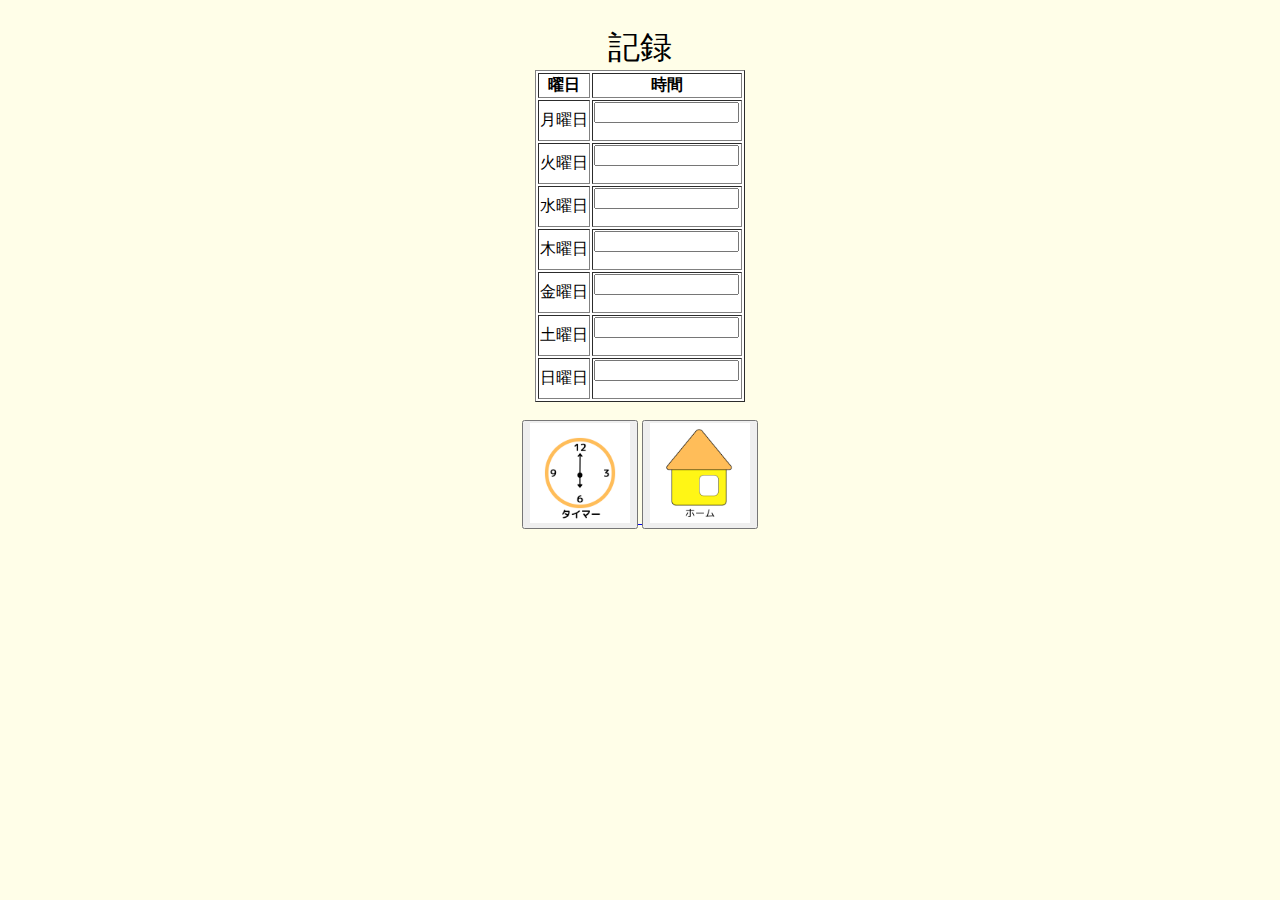
<file: data.html>
<!DOCTYPE html>
<html>
<head>
<title>基本的な表の作成</title>
<center><center>
</head>
<body  bgcolor="#FFFEE8">
    <br>
    <font size="6">記録</font>
    <br>
 <table border="1" width="210" bgcolor="white">
    <tr>
      <th>曜日</th>
      <th>時間</th>
    </tr>
    <tr>
      <td>月曜日</td>
      <td><input type="text" name="name" size="15"></p></td>
    </tr>
    <tr>
      <td>火曜日</td>
      <td><input type="text" name="name" size="15"></p></td>
    </tr>
    <tr>
        <td>水曜日</td>
      <td><input type="text" name="name" size="15"></p></td>
    </tr>
    <tr>
        <td>木曜日</td>
      <td><input type="text" name="name" size="15"></p></td>
    </tr>
    <tr>
         <td>金曜日</td>
      <td><input type="text" name="name" size="15"></p></td>
    </tr>
    <tr>  
        <td>土曜日</td>
      <td><input type="text" name="name" size="15"></p></td>
      </tr>
    <tr>
        <td>日曜日</td>
      <td><input type="text" name="name" size="15"></p></td>
  </table>
</body>
</html>
 <!-- アプリに飛べるようにする -->
<br>
<center><center>
    <button type="button"><a href= "time.html" > <value="タイマーへ"onclic="document.location='time.html';"><img src="images/dtaima.png"  height ="100" width="100" /></button>
    <button type="button"><a href= "home.html" > <value="ホームへ"onclic="document.location='home.html';"><img src="images/Aho-mu.png"  height ="100" width="100" /></button>
 </body>
</file>
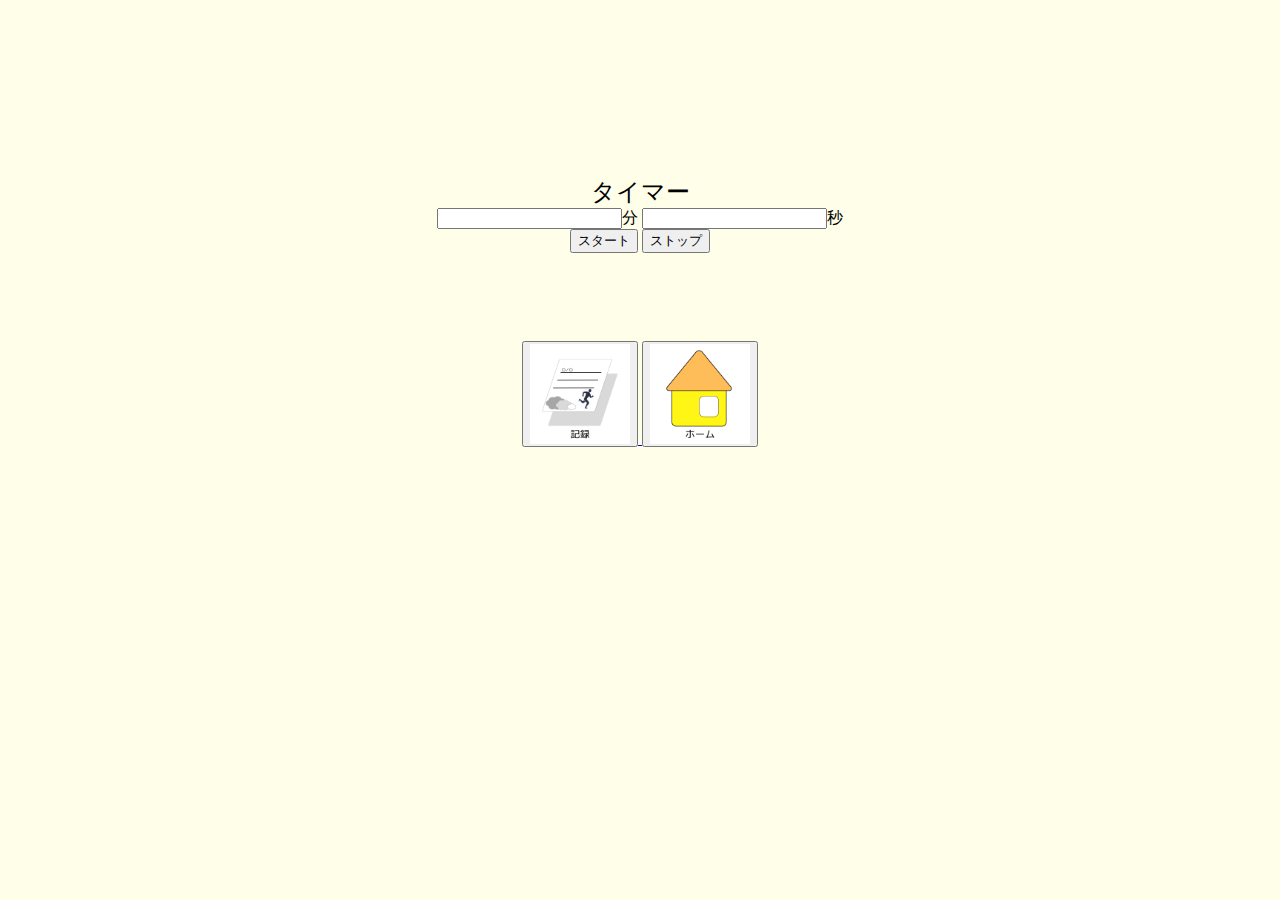
<file: time.html>
<head>
    <canvas id="canvas"></canvas>
 <center><center>
     <body>
         <body  bgcolor="#FFFEE8">
<br>


    <font size="5">  タイマー </font>
    <br>
<form name="timer">
<input type="text" value="" class="c-form-text">分
<input type="text" value="" class="c-form-text">秒<br>
<input type="button" value="スタート" onclick="cntStart()">
<input type="button" value="ストップ" onclick="cntStop()">
</form>
<script>

var timer1; //タイマーを格納する変数（タイマーID）の宣言


//カウントダウン関数を1000ミリ秒毎に呼び出す関数
function cntStart()
{
  document.timer.elements[2].disabled=true;
  timer1=setInterval("countDown()",1000);
}

//タイマー停止関数
function cntStop()
{
  document.timer.elements[2].disabled=false;
  clearInterval(timer1);
}

//カウントダウン関数
function countDown()
{
  var min=document.timer.elements[0].value;
  var sec=document.timer.elements[1].value;
  
  if( (min=="") && (sec=="") )
  {
    alert("時刻を設定してください！");
    reSet();
  }
  else
  {
    if (min=="") min=0;
    min=parseInt(min);
    
    if (sec=="") sec=0;
    sec=parseInt(sec);
    
    tmWrite(min*60+sec-1);
  }
}

//残り時間を書き出す関数
function tmWrite(int)
{
  int=parseInt(int);
  
  if (int<=0)
  {
    reSet();
    alert("時間です！");
  }
  else
  {
    //残り分数はintを60で割って切り捨てる
    document.timer.elements[0].value=Math.floor(int/60);
    //残り秒数はintを60で割った余り
    document.timer.elements[1].value=int % 60;
  }
}

//フォームを初期状態に戻す（リセット）関数
function reSet()
{
  document.timer.elements[0].value="0";
  document.timer.elements[1].value="0";
  document.timer.elements[2].disabled=false;
  clearInterval(timer1);
}  
 

</script>
<br>
<br>
<br>
<br>
<button type="button"><a href= "data.html" > <value="タイマーへ"onclic="document.location='data.html';"><img src="images/Akiroku.png"alt="タイマー"  height ="100" width="100" /></button>
<button type="button"><a href= "home.html" > <value="タイマーへ"onclic="document.location='home.html';"><img src="images/Aho-mu.png"alt="ホーム"  height ="100" width="100" /></button>
</body>
</file>
